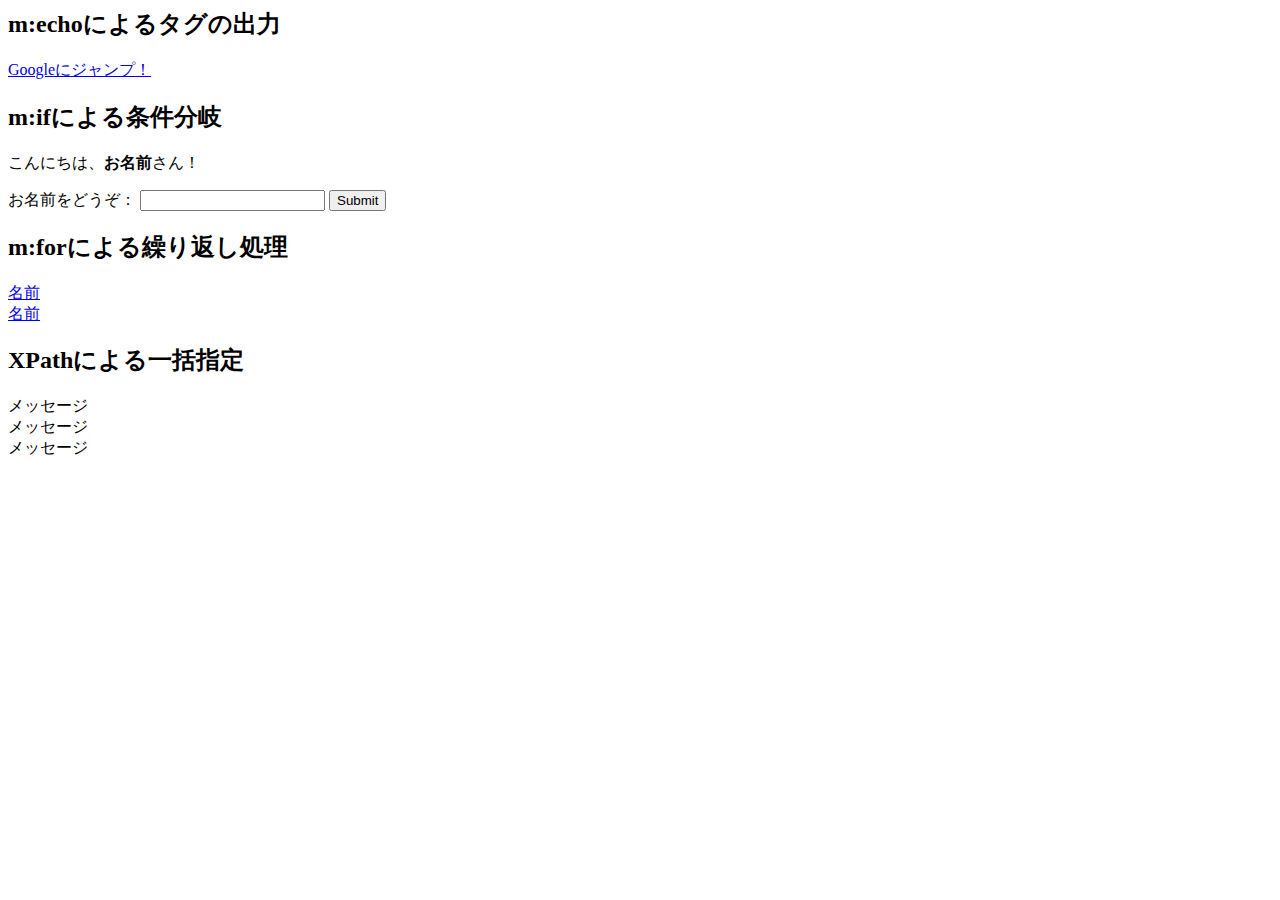
<file: Seasar2FrameworkInfo/samples/Seasar2ThoroughIntroduction_s2all/mayaa-example/src/main/webapp/WEB-INF/view/basic/index.html>
<html>
<head>
<meta http-equiv="Content-Type" content="text/html; charset=UTF-8" />
<title>基本処理</title>
</head>
<body id="content">

<h2>m:echoによるタグの出力</h2>
<p>
  <a id="link" href="#">Googleにジャンプ！</a>
</p>

<h2>m:ifによる条件分岐</h2>
<p>
<span id="test">
  こんにちは、<strong id="name">お名前</strong>さん！
</span>
</p>

<form>
  お名前をどうぞ：
  <input type="text">
  <input type="submit">
</form>


<h2>m:forによる繰り返し処理</h2>
<p>
<span id="userList">
  <a id="mail" href="mailto:example@example.com"><span id="userName">名前</span></a><br>
  <span id="dummy"><a href="mailto:example@example.com">名前</a><br></span>
</span>
</p>

<h2>XPathによる一括指定</h2>
<p>
<span class="hello">メッセージ</span><br>
<span class="hello">メッセージ</span><br>
<span class="hello">メッセージ</span><br>
</p>

</body>
</html>
</file>
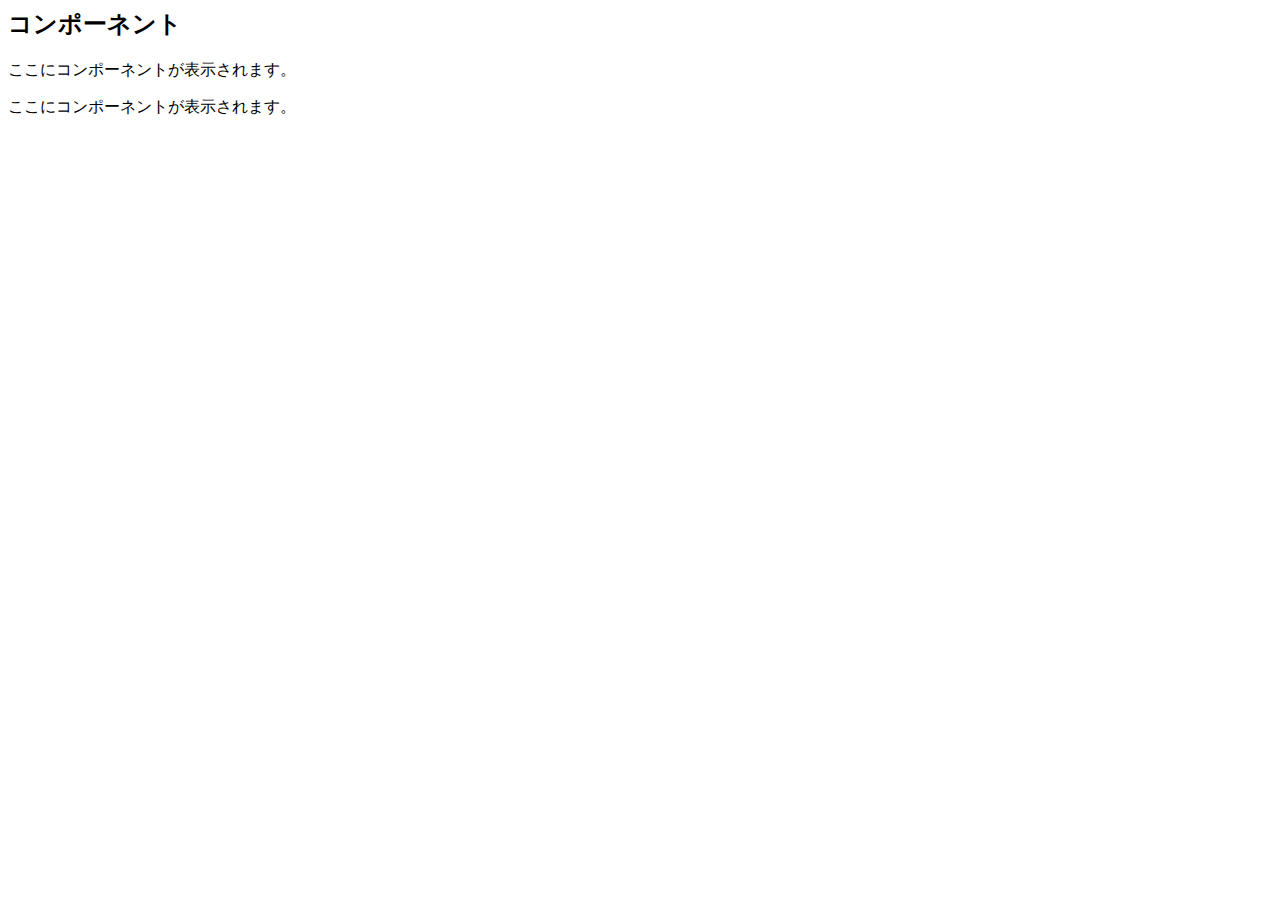
<file: Seasar2FrameworkInfo/samples/Seasar2ThoroughIntroduction_s2all/mayaa-example/src/main/webapp/WEB-INF/view/component/index.html>
<html>
<head>
<meta http-equiv="Content-Type" content="text/html; charset=UTF-8" />
<title>コンポーネント</title>
</head>
<body id="content">
<h2>コンポーネント</h2>
<p>
  <div id="component1">ここにコンポーネントが表示されます。</div>
</p>
<p>
  <div id="component2">ここにコンポーネントが表示されます。</div>
</p>

</body>
</html>
</file>
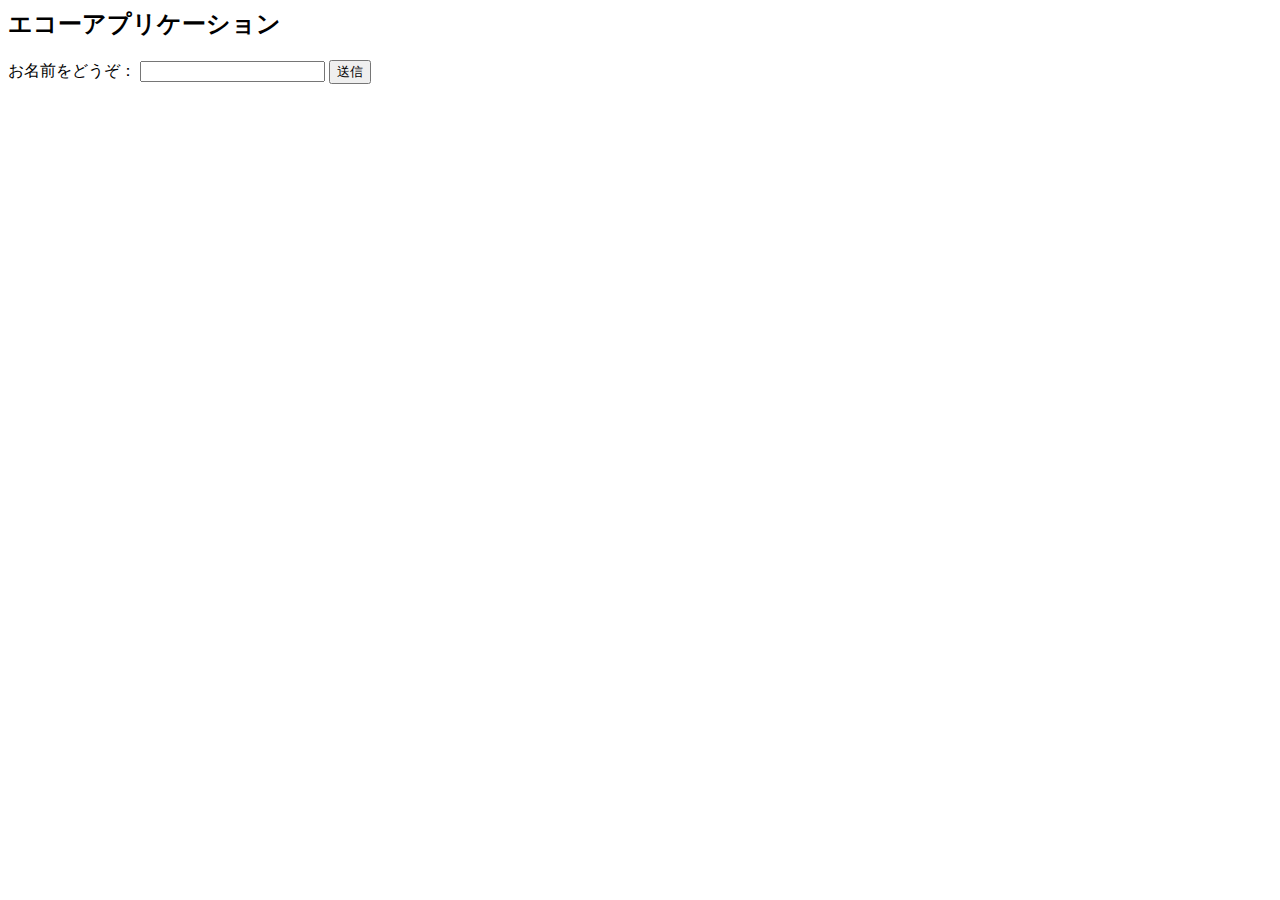
<file: Seasar2FrameworkInfo/samples/Seasar2ThoroughIntroduction_s2all/mayaa-example/src/main/webapp/WEB-INF/view/echo/index.html>
<html>
<head>
<meta http-equiv="Content-Type" content="text/html; charset=UTF-8" />
<title>エコーアプリケーション</title>
</head>
<body id="content">
<h2>エコーアプリケーション</h2>

<div class="content">
  <div id="error" />
  <form id="form">
    お名前をどうぞ：
    <input id="name" type="text" name="name" />
    <input id="submit" type="submit" value="送信"/>
  </form>
</div>

</body>
</html>
</file>
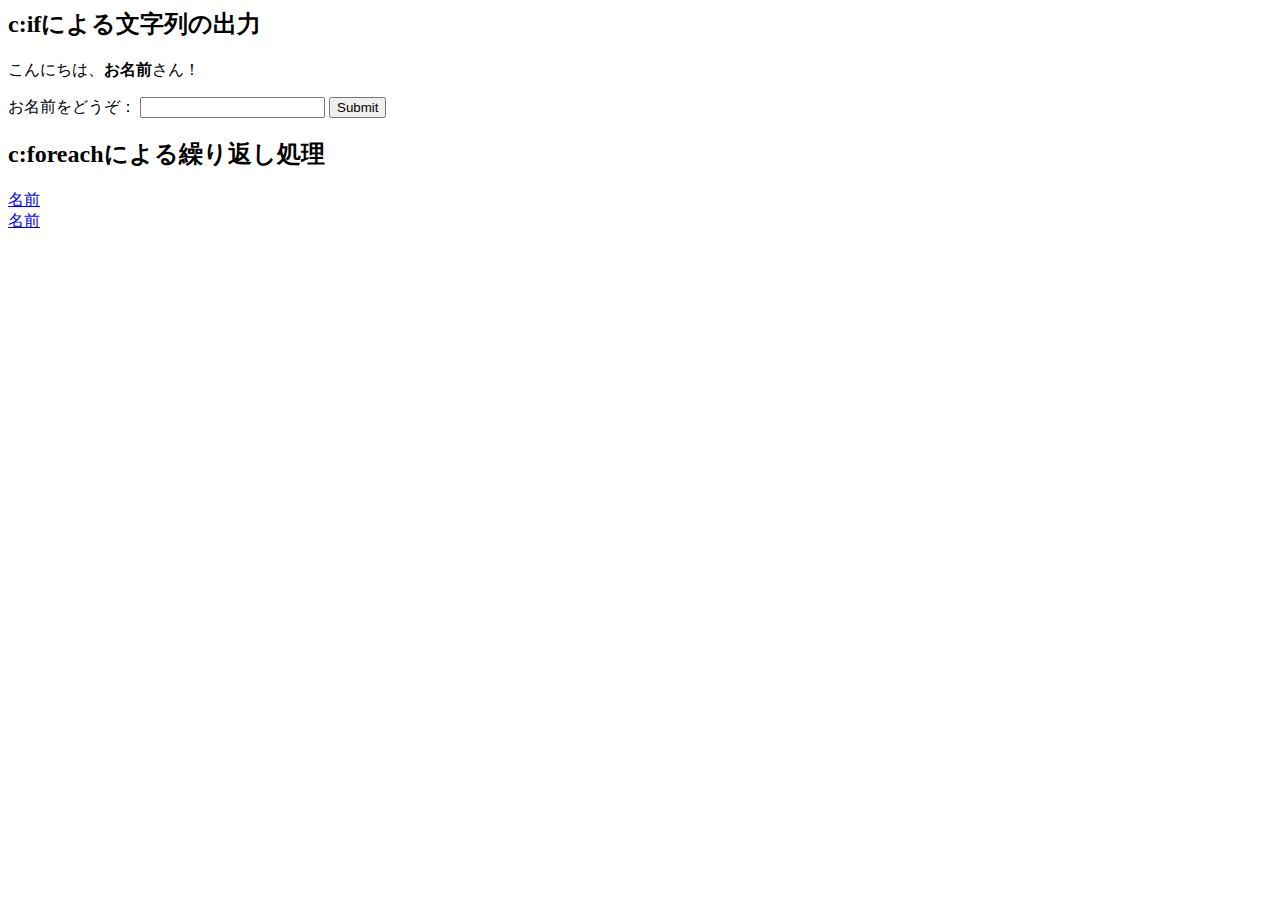
<file: Seasar2FrameworkInfo/samples/Seasar2ThoroughIntroduction_s2all/mayaa-example/src/main/webapp/WEB-INF/view/jstl/index.html>
<html>
<head>
<meta http-equiv="Content-Type" content="text/html; charset=UTF-8" />
<title>JSTL</title>
</head>
<body id="content">
<h2>c:ifによる文字列の出力</h2>
<p>
<span id="test">
  こんにちは、<strong id="name">お名前</strong>さん！
</span>
</p>

<form>
  お名前をどうぞ：
  <input type="text">
  <input type="submit">
</form>


<h2>c:foreachによる繰り返し処理</h2>
<p>
<span id="userList">
  <a href="mailto:example@example.com">名前</a><br>
  <a href="mailto:example@example.com">名前</a><br>
</span>
</p>

</body>
</html>
</file>
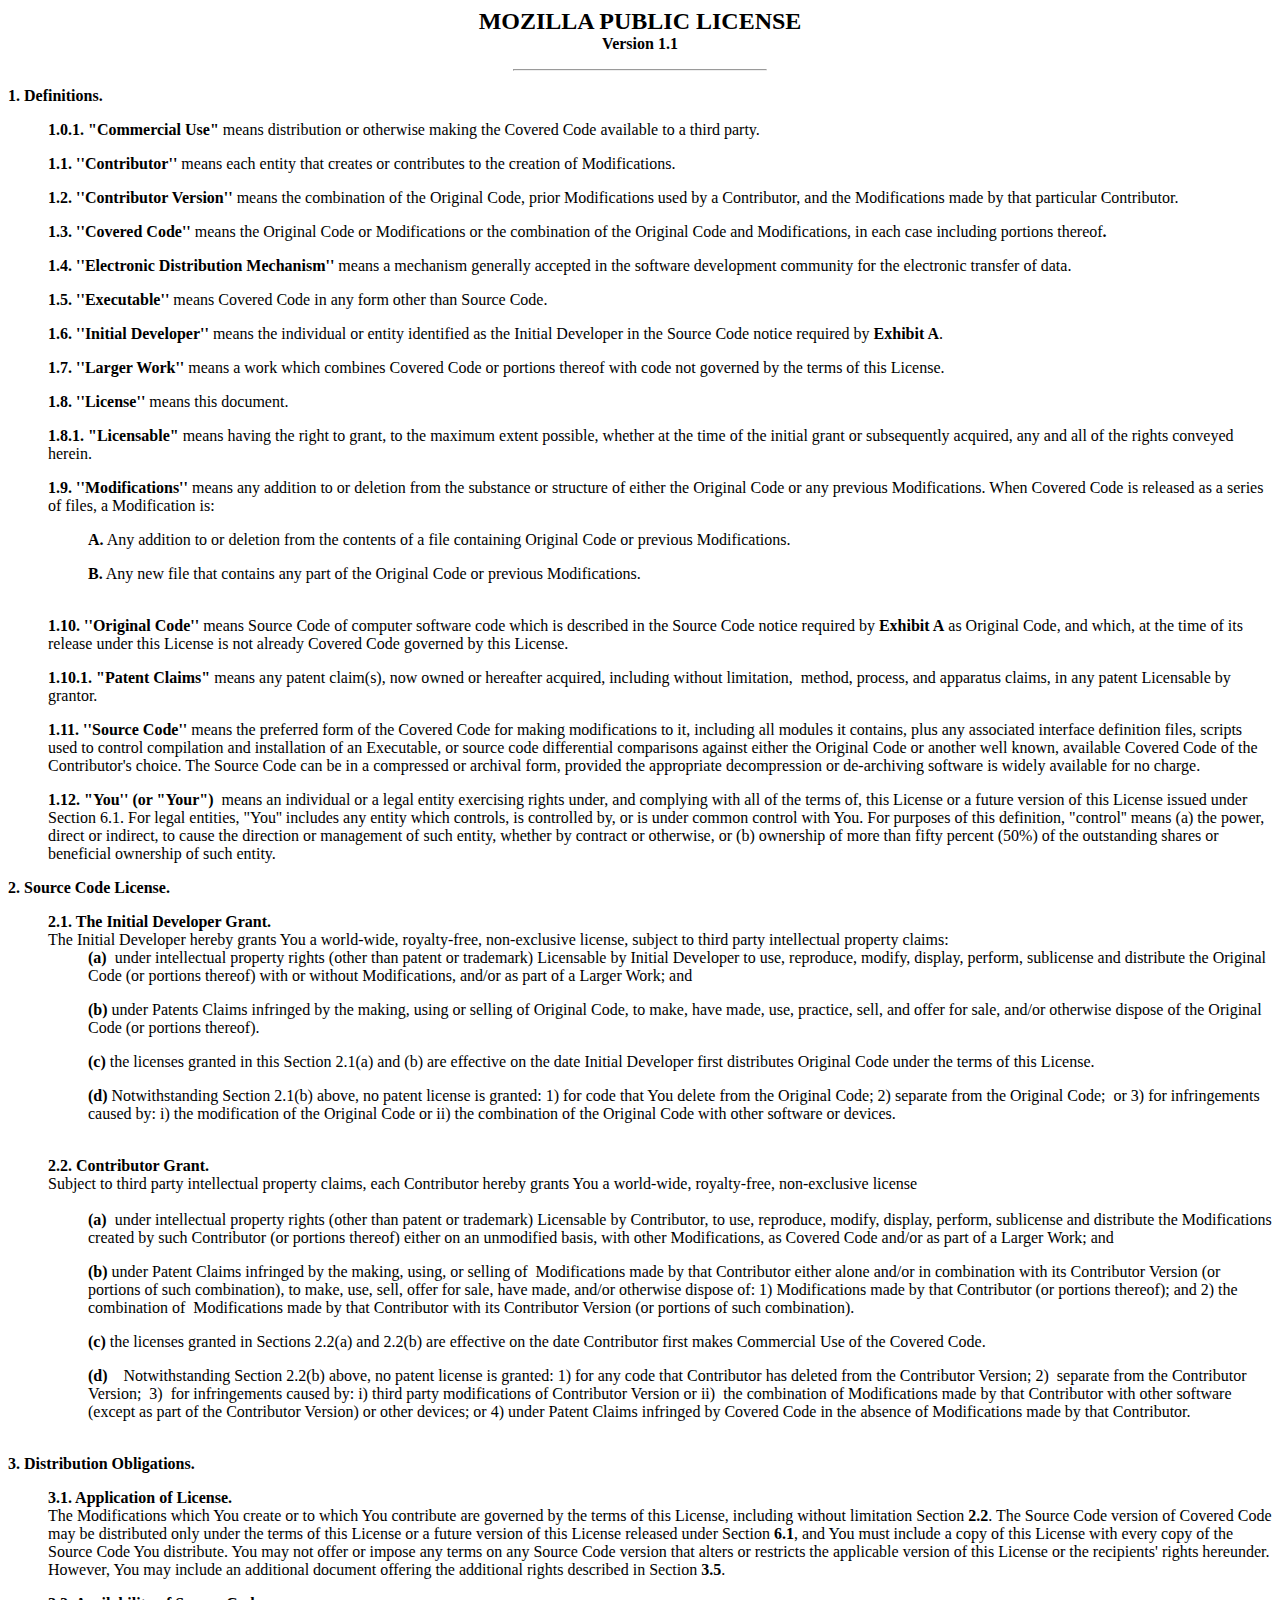
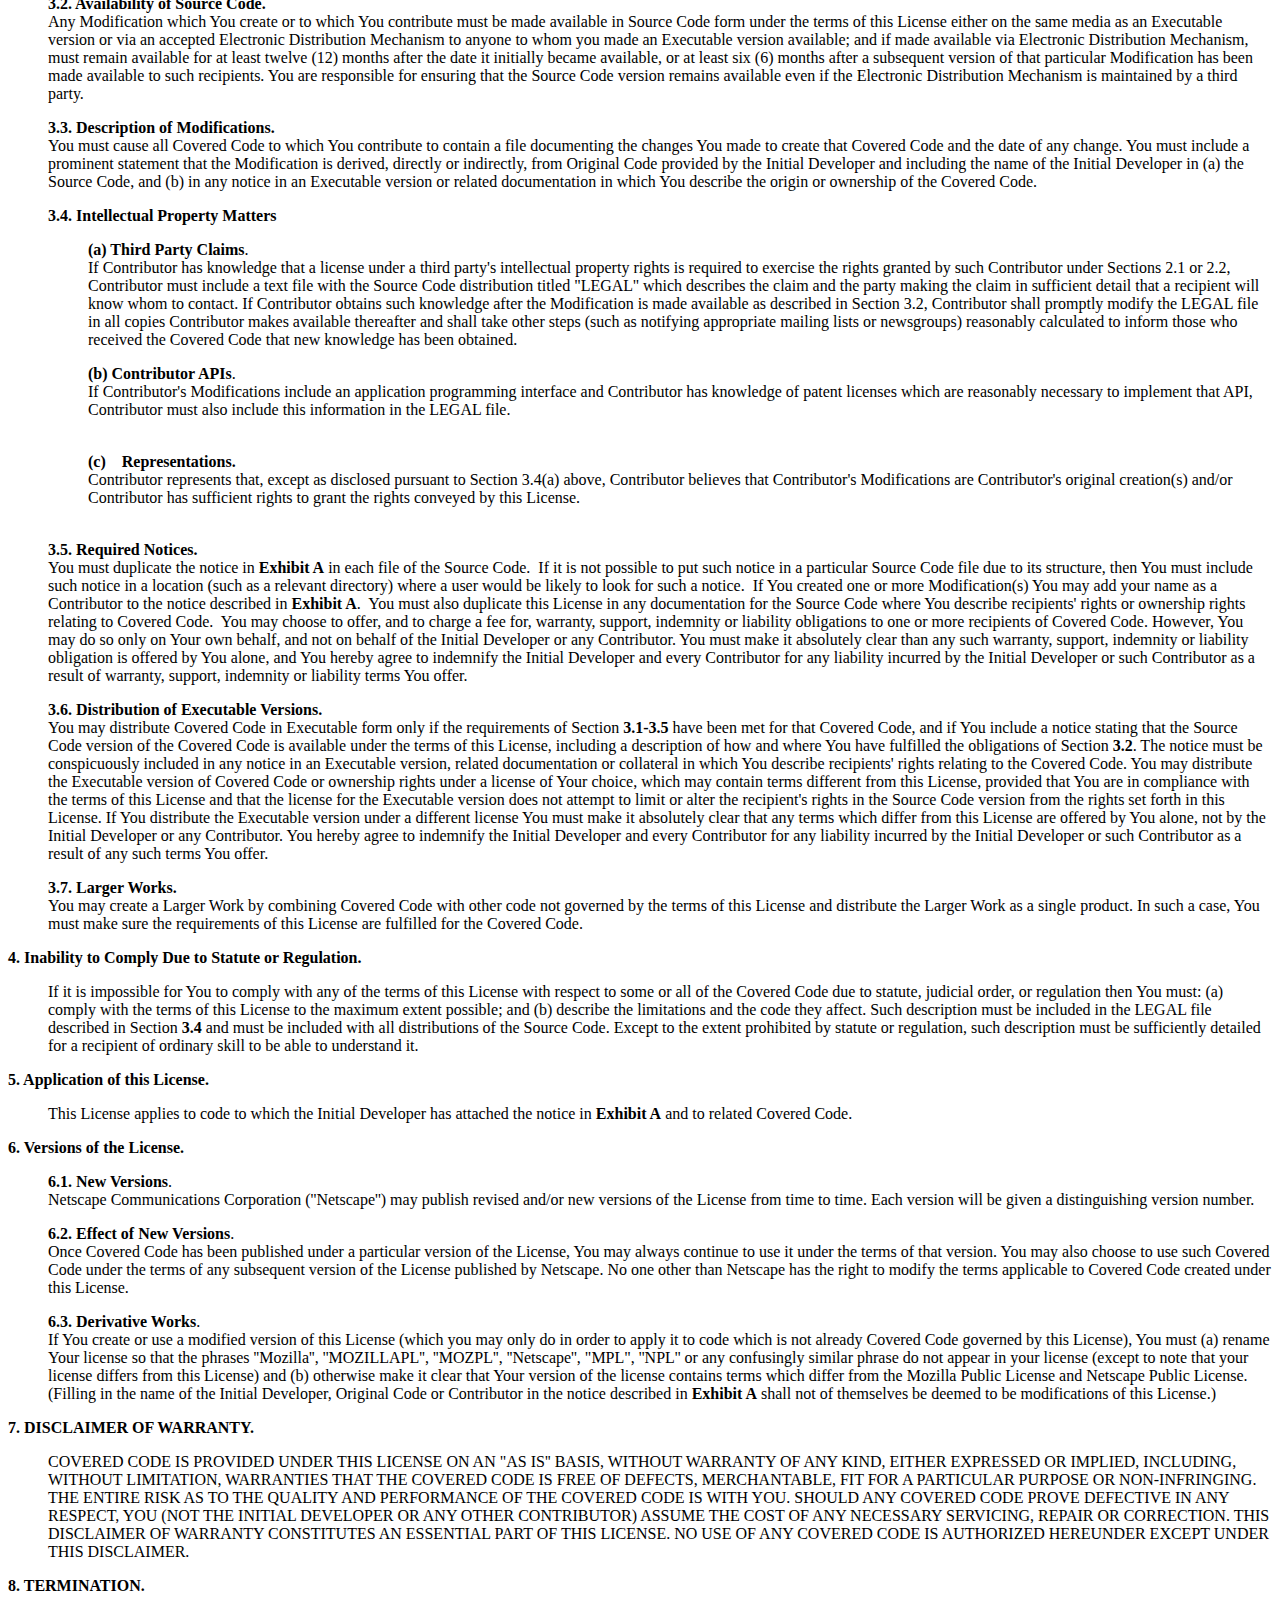
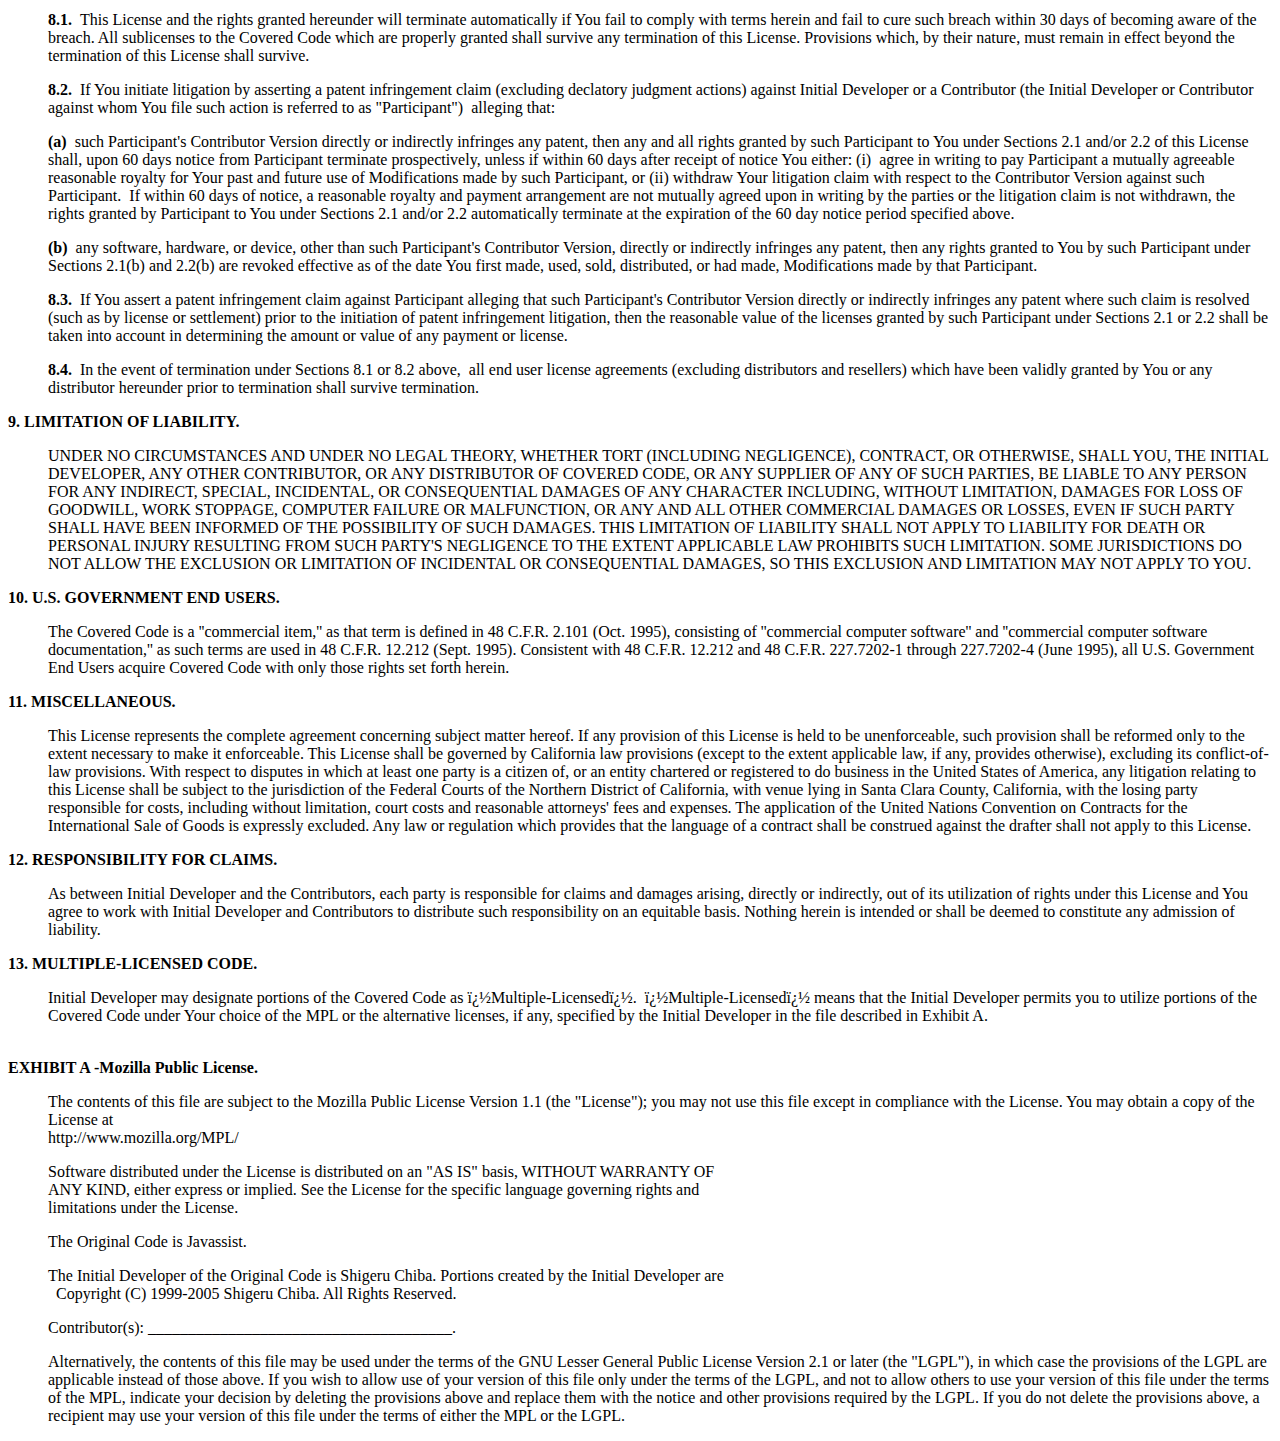
<file: plac_Seasar2ThoroughIntroduction/02_S2Container/s2sample/licenses/LICENSE.javassist.html>
<HTML>
<HEAD>
<TITLE>Javassist License</TITLE>
<META http-equiv=Content-Type content="text/html; charset=iso-8859-1">
<META content="MSHTML 5.50.4916.2300" name=GENERATOR></HEAD>

<BODY text=#000000 vLink=#551a8b aLink=#ff0000 link=#0000ee bgColor=#ffffff>
<CENTER><B><FONT size=+2>MOZILLA PUBLIC LICENSE</FONT></B> <BR><B>Version 
1.1</B> 
<P>
<HR width="20%">
</CENTER>
<P><B>1. Definitions.</B> 
<UL><B>1.0.1. "Commercial Use" </B>means distribution or otherwise making the 
  Covered Code available to a third party. 
  <P><B>1.1. ''Contributor''</B> means each entity that creates or contributes 
  to the creation of Modifications. 
  <P><B>1.2. ''Contributor Version''</B> means the combination of the Original 
  Code, prior Modifications used by a Contributor, and the Modifications made by 
  that particular Contributor. 
  <P><B>1.3. ''Covered Code''</B> means the Original Code or Modifications or 
  the combination of the Original Code and Modifications, in each case including 
  portions thereof<B>.</B> 
  <P><B>1.4. ''Electronic Distribution Mechanism''</B> means a mechanism 
  generally accepted in the software development community for the electronic 
  transfer of data. 
  <P><B>1.5. ''Executable''</B> means Covered Code in any form other than Source 
  Code. 
  <P><B>1.6. ''Initial Developer''</B> means the individual or entity identified 
  as the Initial Developer in the Source Code notice required by <B>Exhibit 
  A</B>. 
  <P><B>1.7. ''Larger Work''</B> means a work which combines Covered Code or 
  portions thereof with code not governed by the terms of this License. 
  <P><B>1.8. ''License''</B> means this document. 
  <P><B>1.8.1. "Licensable"</B> means having the right to grant, to the maximum 
  extent possible, whether at the time of the initial grant or subsequently 
  acquired, any and all of the rights conveyed herein. 
  <P><B>1.9. ''Modifications''</B> means any addition to or deletion from the 
  substance or structure of either the Original Code or any previous 
  Modifications. When Covered Code is released as a series of files, a 
  Modification is: 
  <UL><B>A.</B> Any addition to or deletion from the contents of a file 
    containing Original Code or previous Modifications. 
    <P><B>B.</B> Any new file that contains any part of the Original Code or 
    previous Modifications. <BR>&nbsp;</P></UL><B>1.10. ''Original Code''</B> 
  means Source Code of computer software code which is described in the Source 
  Code notice required by <B>Exhibit A</B> as Original Code, and which, at the 
  time of its release under this License is not already Covered Code governed by 
  this License. 
  <P><B>1.10.1. "Patent Claims"</B> means any patent claim(s), now owned or 
  hereafter acquired, including without limitation,&nbsp; method, process, and 
  apparatus claims, in any patent Licensable by grantor. 
  <P><B>1.11. ''Source Code''</B> means the preferred form of the Covered Code 
  for making modifications to it, including all modules it contains, plus any 
  associated interface definition files, scripts used to control compilation and 
  installation of an Executable, or source code differential comparisons against 
  either the Original Code or another well known, available Covered Code of the 
  Contributor's choice. The Source Code can be in a compressed or archival form, 
  provided the appropriate decompression or de-archiving software is widely 
  available for no charge. 
  <P><B>1.12. "You'' (or "Your")&nbsp;</B> means an individual or a legal entity 
  exercising rights under, and complying with all of the terms of, this License 
  or a future version of this License issued under Section 6.1. For legal 
  entities, "You'' includes any entity which controls, is controlled by, or is 
  under common control with You. For purposes of this definition, "control'' 
  means (a) the power, direct or indirect, to cause the direction or management 
  of such entity, whether by contract or otherwise, or (b) ownership of more 
  than fifty percent (50%) of the outstanding shares or beneficial ownership of 
  such entity.</P></UL><B>2. Source Code License.</B> 
<UL><B>2.1. The Initial Developer Grant.</B> <BR>The Initial Developer hereby 
  grants You a world-wide, royalty-free, non-exclusive license, subject to third 
  party intellectual property claims: 
  <UL><B>(a)</B>&nbsp;<B> </B>under intellectual property rights (other than 
    patent or trademark) Licensable by Initial Developer to use, reproduce, 
    modify, display, perform, sublicense and distribute the Original Code (or 
    portions thereof) with or without Modifications, and/or as part of a Larger 
    Work; and 
    <P><B>(b)</B> under Patents Claims infringed by the making, using or selling 
    of Original Code, to make, have made, use, practice, sell, and offer for 
    sale, and/or otherwise dispose of the Original Code (or portions thereof). 
    <UL>
      <UL></UL></UL><B>(c) </B>the licenses granted in this Section 2.1(a) and (b) 
    are effective on the date Initial Developer first distributes Original Code 
    under the terms of this License. 
    <P><B>(d) </B>Notwithstanding Section 2.1(b) above, no patent license is 
    granted: 1) for code that You delete from the Original Code; 2) separate 
    from the Original Code;&nbsp; or 3) for infringements caused by: i) the 
    modification of the Original Code or ii) the combination of the Original 
    Code with other software or devices. <BR>&nbsp;</P></UL><B>2.2. Contributor 
  Grant.</B> <BR>Subject to third party intellectual property claims, each 
  Contributor hereby grants You a world-wide, royalty-free, non-exclusive 
  license 
  <UL> <BR><B>(a)</B>&nbsp;<B> </B>under intellectual property rights (other 
    than patent or trademark) Licensable by Contributor, to use, reproduce, 
    modify, display, perform, sublicense and distribute the Modifications 
    created by such Contributor (or portions thereof) either on an unmodified 
    basis, with other Modifications, as Covered Code and/or as part of a Larger 
    Work; and 
    <P><B>(b)</B> under Patent Claims infringed by the making, using, or selling 
    of&nbsp; Modifications made by that Contributor either alone and/or in<FONT 
    color=#000000> combination with its Contributor Version (or portions of such 
    combination), to make, use, sell, offer for sale, have made, and/or 
    otherwise dispose of: 1) Modifications made by that Contributor (or portions 
    thereof); and 2) the combination of&nbsp; Modifications made by that 
    Contributor with its Contributor Version (or portions of such 
    combination).</FONT> 
    <P><B>(c) </B>the licenses granted in Sections 2.2(a) and 2.2(b) are 
    effective on the date Contributor first makes Commercial Use of the Covered 
    Code. 
    <P><B>(d)&nbsp;</B>&nbsp;&nbsp; Notwithstanding Section 2.2(b) above, no 
    patent license is granted: 1) for any code that Contributor has deleted from 
    the Contributor Version; 2)&nbsp; separate from the Contributor 
    Version;&nbsp; 3)&nbsp; for infringements caused by: i) third party 
    modifications of Contributor Version or ii)&nbsp; the combination of 
    Modifications made by that Contributor with other software&nbsp; (except as 
    part of the Contributor Version) or other devices; or 4) under Patent Claims 
    infringed by Covered Code in the absence of Modifications made by that 
    Contributor.</P></UL></UL>
<P><BR><B>3. Distribution Obligations.</B> 
<UL><B>3.1. Application of License.</B> <BR>The Modifications which You create 
  or to which You contribute are governed by the terms of this License, 
  including without limitation Section <B>2.2</B>. The Source Code version of 
  Covered Code may be distributed only under the terms of this License or a 
  future version of this License released under Section <B>6.1</B>, and You must 
  include a copy of this License with every copy of the Source Code You 
  distribute. You may not offer or impose any terms on any Source Code version 
  that alters or restricts the applicable version of this License or the 
  recipients' rights hereunder. However, You may include an additional document 
  offering the additional rights described in Section <B>3.5</B>. 
  <P><B>3.2. Availability of Source Code.</B> <BR>Any Modification which You 
  create or to which You contribute must be made available in Source Code form 
  under the terms of this License either on the same media as an Executable 
  version or via an accepted Electronic Distribution Mechanism to anyone to whom 
  you made an Executable version available; and if made available via Electronic 
  Distribution Mechanism, must remain available for at least twelve (12) months 
  after the date it initially became available, or at least six (6) months after 
  a subsequent version of that particular Modification has been made available 
  to such recipients. You are responsible for ensuring that the Source Code 
  version remains available even if the Electronic Distribution Mechanism is 
  maintained by a third party. 
  <P><B>3.3. Description of Modifications.</B> <BR>You must cause all Covered 
  Code to which You contribute to contain a file documenting the changes You 
  made to create that Covered Code and the date of any change. You must include 
  a prominent statement that the Modification is derived, directly or 
  indirectly, from Original Code provided by the Initial Developer and including 
  the name of the Initial Developer in (a) the Source Code, and (b) in any 
  notice in an Executable version or related documentation in which You describe 
  the origin or ownership of the Covered Code. 
  <P><B>3.4. Intellectual Property Matters</B> 
  <UL><B>(a) Third Party Claims</B>. <BR>If Contributor has knowledge that a 
    license under a third party's intellectual property rights is required to 
    exercise the rights granted by such Contributor under Sections 2.1 or 2.2, 
    Contributor must include a text file with the Source Code distribution 
    titled "LEGAL'' which describes the claim and the party making the claim in 
    sufficient detail that a recipient will know whom to contact. If Contributor 
    obtains such knowledge after the Modification is made available as described 
    in Section 3.2, Contributor shall promptly modify the LEGAL file in all 
    copies Contributor makes available thereafter and shall take other steps 
    (such as notifying appropriate mailing lists or newsgroups) reasonably 
    calculated to inform those who received the Covered Code that new knowledge 
    has been obtained. 
    <P><B>(b) Contributor APIs</B>. <BR>If Contributor's Modifications include 
    an application programming interface and Contributor has knowledge of patent 
    licenses which are reasonably necessary to implement that API, Contributor 
    must also include this information in the LEGAL file. 
  <BR>&nbsp;</P></UL>&nbsp;&nbsp;&nbsp;&nbsp;&nbsp;&nbsp;&nbsp;&nbsp;&nbsp; 
  <B>(c)&nbsp;&nbsp;&nbsp; Representations.</B> 
  <UL>Contributor represents that, except as disclosed pursuant to Section 
    3.4(a) above, Contributor believes that Contributor's Modifications are 
    Contributor's original creation(s) and/or Contributor has sufficient rights 
    to grant the rights conveyed by this License.</UL>
  <P><BR><B>3.5. Required Notices.</B> <BR>You must duplicate the notice in 
  <B>Exhibit A</B> in each file of the Source Code.&nbsp; If it is not possible 
  to put such notice in a particular Source Code file due to its structure, then 
  You must include such notice in a location (such as a relevant directory) 
  where a user would be likely to look for such a notice.&nbsp; If You created 
  one or more Modification(s) You may add your name as a Contributor to the 
  notice described in <B>Exhibit A</B>.&nbsp; You must also duplicate this 
  License in any documentation for the Source Code where You describe 
  recipients' rights or ownership rights relating to Covered Code.&nbsp; You may 
  choose to offer, and to charge a fee for, warranty, support, indemnity or 
  liability obligations to one or more recipients of Covered Code. However, You 
  may do so only on Your own behalf, and not on behalf of the Initial Developer 
  or any Contributor. You must make it absolutely clear than any such warranty, 
  support, indemnity or liability obligation is offered by You alone, and You 
  hereby agree to indemnify the Initial Developer and every Contributor for any 
  liability incurred by the Initial Developer or such Contributor as a result of 
  warranty, support, indemnity or liability terms You offer. 
  <P><B>3.6. Distribution of Executable Versions.</B> <BR>You may distribute 
  Covered Code in Executable form only if the requirements of Section 
  <B>3.1-3.5</B> have been met for that Covered Code, and if You include a 
  notice stating that the Source Code version of the Covered Code is available 
  under the terms of this License, including a description of how and where You 
  have fulfilled the obligations of Section <B>3.2</B>. The notice must be 
  conspicuously included in any notice in an Executable version, related 
  documentation or collateral in which You describe recipients' rights relating 
  to the Covered Code. You may distribute the Executable version of Covered Code 
  or ownership rights under a license of Your choice, which may contain terms 
  different from this License, provided that You are in compliance with the 
  terms of this License and that the license for the Executable version does not 
  attempt to limit or alter the recipient's rights in the Source Code version 
  from the rights set forth in this License. If You distribute the Executable 
  version under a different license You must make it absolutely clear that any 
  terms which differ from this License are offered by You alone, not by the 
  Initial Developer or any Contributor. You hereby agree to indemnify the 
  Initial Developer and every Contributor for any liability incurred by the 
  Initial Developer or such Contributor as a result of any such terms You offer. 

  <P><B>3.7. Larger Works.</B> <BR>You may create a Larger Work by combining 
  Covered Code with other code not governed by the terms of this License and 
  distribute the Larger Work as a single product. In such a case, You must make 
  sure the requirements of this License are fulfilled for the Covered 
Code.</P></UL><B>4. Inability to Comply Due to Statute or Regulation.</B> 
<UL>If it is impossible for You to comply with any of the terms of this 
  License with respect to some or all of the Covered Code due to statute, 
  judicial order, or regulation then You must: (a) comply with the terms of this 
  License to the maximum extent possible; and (b) describe the limitations and 
  the code they affect. Such description must be included in the LEGAL file 
  described in Section <B>3.4</B> and must be included with all distributions of 
  the Source Code. Except to the extent prohibited by statute or regulation, 
  such description must be sufficiently detailed for a recipient of ordinary 
  skill to be able to understand it.</UL><B>5. Application of this License.</B> 
<UL>This License applies to code to which the Initial Developer has attached 
  the notice in <B>Exhibit A</B> and to related Covered Code.</UL><B>6. Versions 
of the License.</B> 
<UL><B>6.1. New Versions</B>. <BR>Netscape Communications Corporation 
  (''Netscape'') may publish revised and/or new versions of the License from 
  time to time. Each version will be given a distinguishing version number. 
  <P><B>6.2. Effect of New Versions</B>. <BR>Once Covered Code has been 
  published under a particular version of the License, You may always continue 
  to use it under the terms of that version. You may also choose to use such 
  Covered Code under the terms of any subsequent version of the License 
  published by Netscape. No one other than Netscape has the right to modify the 
  terms applicable to Covered Code created under this License. 
  <P><B>6.3. Derivative Works</B>. <BR>If You create or use a modified version 
  of this License (which you may only do in order to apply it to code which is 
  not already Covered Code governed by this License), You must (a) rename Your 
  license so that the phrases ''Mozilla'', ''MOZILLAPL'', ''MOZPL'', 
  ''Netscape'', "MPL", ''NPL'' or any confusingly similar phrase do not appear 
  in your license (except to note that your license differs from this License) 
  and (b) otherwise make it clear that Your version of the license contains 
  terms which differ from the Mozilla Public License and Netscape Public 
  License. (Filling in the name of the Initial Developer, Original Code or 
  Contributor in the notice described in <B>Exhibit A</B> shall not of 
  themselves be deemed to be modifications of this License.)</P></UL><B>7. 
DISCLAIMER OF WARRANTY.</B> 
<UL>COVERED CODE IS PROVIDED UNDER THIS LICENSE ON AN "AS IS'' BASIS, WITHOUT 
  WARRANTY OF ANY KIND, EITHER EXPRESSED OR IMPLIED, INCLUDING, WITHOUT 
  LIMITATION, WARRANTIES THAT THE COVERED CODE IS FREE OF DEFECTS, MERCHANTABLE, 
  FIT FOR A PARTICULAR PURPOSE OR NON-INFRINGING. THE ENTIRE RISK AS TO THE 
  QUALITY AND PERFORMANCE OF THE COVERED CODE IS WITH YOU. SHOULD ANY COVERED 
  CODE PROVE DEFECTIVE IN ANY RESPECT, YOU (NOT THE INITIAL DEVELOPER OR ANY 
  OTHER CONTRIBUTOR) ASSUME THE COST OF ANY NECESSARY SERVICING, REPAIR OR 
  CORRECTION. THIS DISCLAIMER OF WARRANTY CONSTITUTES AN ESSENTIAL PART OF THIS 
  LICENSE. NO USE OF ANY COVERED CODE IS AUTHORIZED HEREUNDER EXCEPT UNDER THIS 
  DISCLAIMER.</UL><B>8. TERMINATION.</B> 
<UL><B>8.1.&nbsp; </B>This License and the rights granted hereunder will 
  terminate automatically if You fail to comply with terms herein and fail to 
  cure such breach within 30 days of becoming aware of the breach. All 
  sublicenses to the Covered Code which are properly granted shall survive any 
  termination of this License. Provisions which, by their nature, must remain in 
  effect beyond the termination of this License shall survive. 
  <P><B>8.2.&nbsp; </B>If You initiate litigation by asserting a patent 
  infringement claim (excluding declatory judgment actions) against Initial 
  Developer or a Contributor (the Initial Developer or Contributor against whom 
  You file such action is referred to as "Participant")&nbsp; alleging that: 
  <P><B>(a)&nbsp; </B>such Participant's Contributor Version directly or 
  indirectly infringes any patent, then any and all rights granted by such 
  Participant to You under Sections 2.1 and/or 2.2 of this License shall, upon 
  60 days notice from Participant terminate prospectively, unless if within 60 
  days after receipt of notice You either: (i)&nbsp; agree in writing to pay 
  Participant a mutually agreeable reasonable royalty for Your past and future 
  use of Modifications made by such Participant, or (ii) withdraw Your 
  litigation claim with respect to the Contributor Version against such 
  Participant.&nbsp; If within 60 days of notice, a reasonable royalty and 
  payment arrangement are not mutually agreed upon in writing by the parties or 
  the litigation claim is not withdrawn, the rights granted by Participant to 
  You under Sections 2.1 and/or 2.2 automatically terminate at the expiration of 
  the 60 day notice period specified above. 
  <P><B>(b)</B>&nbsp; any software, hardware, or device, other than such 
  Participant's Contributor Version, directly or indirectly infringes any 
  patent, then any rights granted to You by such Participant under Sections 
  2.1(b) and 2.2(b) are revoked effective as of the date You first made, used, 
  sold, distributed, or had made, Modifications made by that Participant. 
  <P><B>8.3.&nbsp; </B>If You assert a patent infringement claim against 
  Participant alleging that such Participant's Contributor Version directly or 
  indirectly infringes any patent where such claim is resolved (such as by 
  license or settlement) prior to the initiation of patent infringement 
  litigation, then the reasonable value of the licenses granted by such 
  Participant under Sections 2.1 or 2.2 shall be taken into account in 
  determining the amount or value of any payment or license. 
  <P><B>8.4.</B>&nbsp; In the event of termination under Sections 8.1 or 8.2 
  above,&nbsp; all end user license agreements (excluding distributors and 
  resellers) which have been validly granted by You or any distributor hereunder 
  prior to termination shall survive termination.</P></UL><B>9. LIMITATION OF 
LIABILITY.</B> 
<UL>UNDER NO CIRCUMSTANCES AND UNDER NO LEGAL THEORY, WHETHER TORT (INCLUDING 
  NEGLIGENCE), CONTRACT, OR OTHERWISE, SHALL YOU, THE INITIAL DEVELOPER, ANY 
  OTHER CONTRIBUTOR, OR ANY DISTRIBUTOR OF COVERED CODE, OR ANY SUPPLIER OF ANY 
  OF SUCH PARTIES, BE LIABLE TO ANY PERSON FOR ANY INDIRECT, SPECIAL, 
  INCIDENTAL, OR CONSEQUENTIAL DAMAGES OF ANY CHARACTER INCLUDING, WITHOUT 
  LIMITATION, DAMAGES FOR LOSS OF GOODWILL, WORK STOPPAGE, COMPUTER FAILURE OR 
  MALFUNCTION, OR ANY AND ALL OTHER COMMERCIAL DAMAGES OR LOSSES, EVEN IF SUCH 
  PARTY SHALL HAVE BEEN INFORMED OF THE POSSIBILITY OF SUCH DAMAGES. THIS 
  LIMITATION OF LIABILITY SHALL NOT APPLY TO LIABILITY FOR DEATH OR PERSONAL 
  INJURY RESULTING FROM SUCH PARTY'S NEGLIGENCE TO THE EXTENT APPLICABLE LAW 
  PROHIBITS SUCH LIMITATION. SOME JURISDICTIONS DO NOT ALLOW THE EXCLUSION OR 
  LIMITATION OF INCIDENTAL OR CONSEQUENTIAL DAMAGES, SO THIS EXCLUSION AND 
  LIMITATION MAY NOT APPLY TO YOU.</UL><B>10. U.S. GOVERNMENT END USERS.</B> 
<UL>The Covered Code is a ''commercial item,'' as that term is defined in 48 
  C.F.R. 2.101 (Oct. 1995), consisting of ''commercial computer software'' and 
  ''commercial computer software documentation,'' as such terms are used in 48 
  C.F.R. 12.212 (Sept. 1995). Consistent with 48 C.F.R. 12.212 and 48 C.F.R. 
  227.7202-1 through 227.7202-4 (June 1995), all U.S. Government End Users 
  acquire Covered Code with only those rights set forth herein.</UL><B>11. 
MISCELLANEOUS.</B> 
<UL>This License represents the complete agreement concerning subject matter 
  hereof. If any provision of this License is held to be unenforceable, such 
  provision shall be reformed only to the extent necessary to make it 
  enforceable. This License shall be governed by California law provisions 
  (except to the extent applicable law, if any, provides otherwise), excluding 
  its conflict-of-law provisions. With respect to disputes in which at least one 
  party is a citizen of, or an entity chartered or registered to do business in 
  the United States of America, any litigation relating to this License shall be 
  subject to the jurisdiction of the Federal Courts of the Northern District of 
  California, with venue lying in Santa Clara County, California, with the 
  losing party responsible for costs, including without limitation, court costs 
  and reasonable attorneys' fees and expenses. The application of the United 
  Nations Convention on Contracts for the International Sale of Goods is 
  expressly excluded. Any law or regulation which provides that the language of 
  a contract shall be construed against the drafter shall not apply to this 
  License.</UL><B>12. RESPONSIBILITY FOR CLAIMS.</B> 
<UL>As between Initial Developer and the Contributors, each party is 
  responsible for claims and damages arising, directly or indirectly, out of its 
  utilization of rights under this License and You agree to work with Initial 
  Developer and Contributors to distribute such responsibility on an equitable 
  basis. Nothing herein is intended or shall be deemed to constitute any 
  admission of liability.</UL><B>13. MULTIPLE-LICENSED CODE.</B> 
<UL>Initial Developer may designate portions of the Covered Code as 
  �Multiple-Licensed�.&nbsp; �Multiple-Licensed� means that the Initial 
  Developer permits you to utilize portions of the Covered Code under Your 
  choice of the MPL or the alternative licenses, if any, specified by the 
  Initial Developer in the file described in Exhibit A.</UL>
<P><BR><B>EXHIBIT A -Mozilla Public License.</B> 
<UL>The contents of this file are subject to the Mozilla Public License 
  Version 1.1 (the "License"); you may not use this file except in compliance 
  with the License. You may obtain a copy of the License at 
  <BR>http://www.mozilla.org/MPL/ 
  <P>Software distributed under the License is distributed on an "AS IS" basis, 
  WITHOUT WARRANTY OF <BR>ANY KIND, either express or implied. See the License 
  for the specific language governing rights and <BR>limitations under the 
  License. 
  <P>The Original Code is Javassist. 
  <P>The Initial Developer of the Original Code is Shigeru Chiba. 
  Portions created by the Initial Developer are<BR>&nbsp;
  Copyright (C) 1999-2005 Shigeru Chiba. All Rights Reserved. 
  <P>Contributor(s): ______________________________________. 

  <P>Alternatively, the contents of this file may be used under the terms of
  the GNU Lesser General Public License Version 2.1 or later (the "LGPL"),
  in which case the provisions of the LGPL are applicable instead
  of those above. If you wish to allow use of your version of this file only
  under the terms of the LGPL, and not to allow others to
  use your version of this file under the terms of the MPL, indicate your
  decision by deleting the provisions above and replace them with the notice
  and other provisions required by the LGPL. If you do not delete
  the provisions above, a recipient may use your version of this file under
  the terms of either the MPL or the LGPL.

  <P></P></UL>
</BODY>
</HTML>
</file>
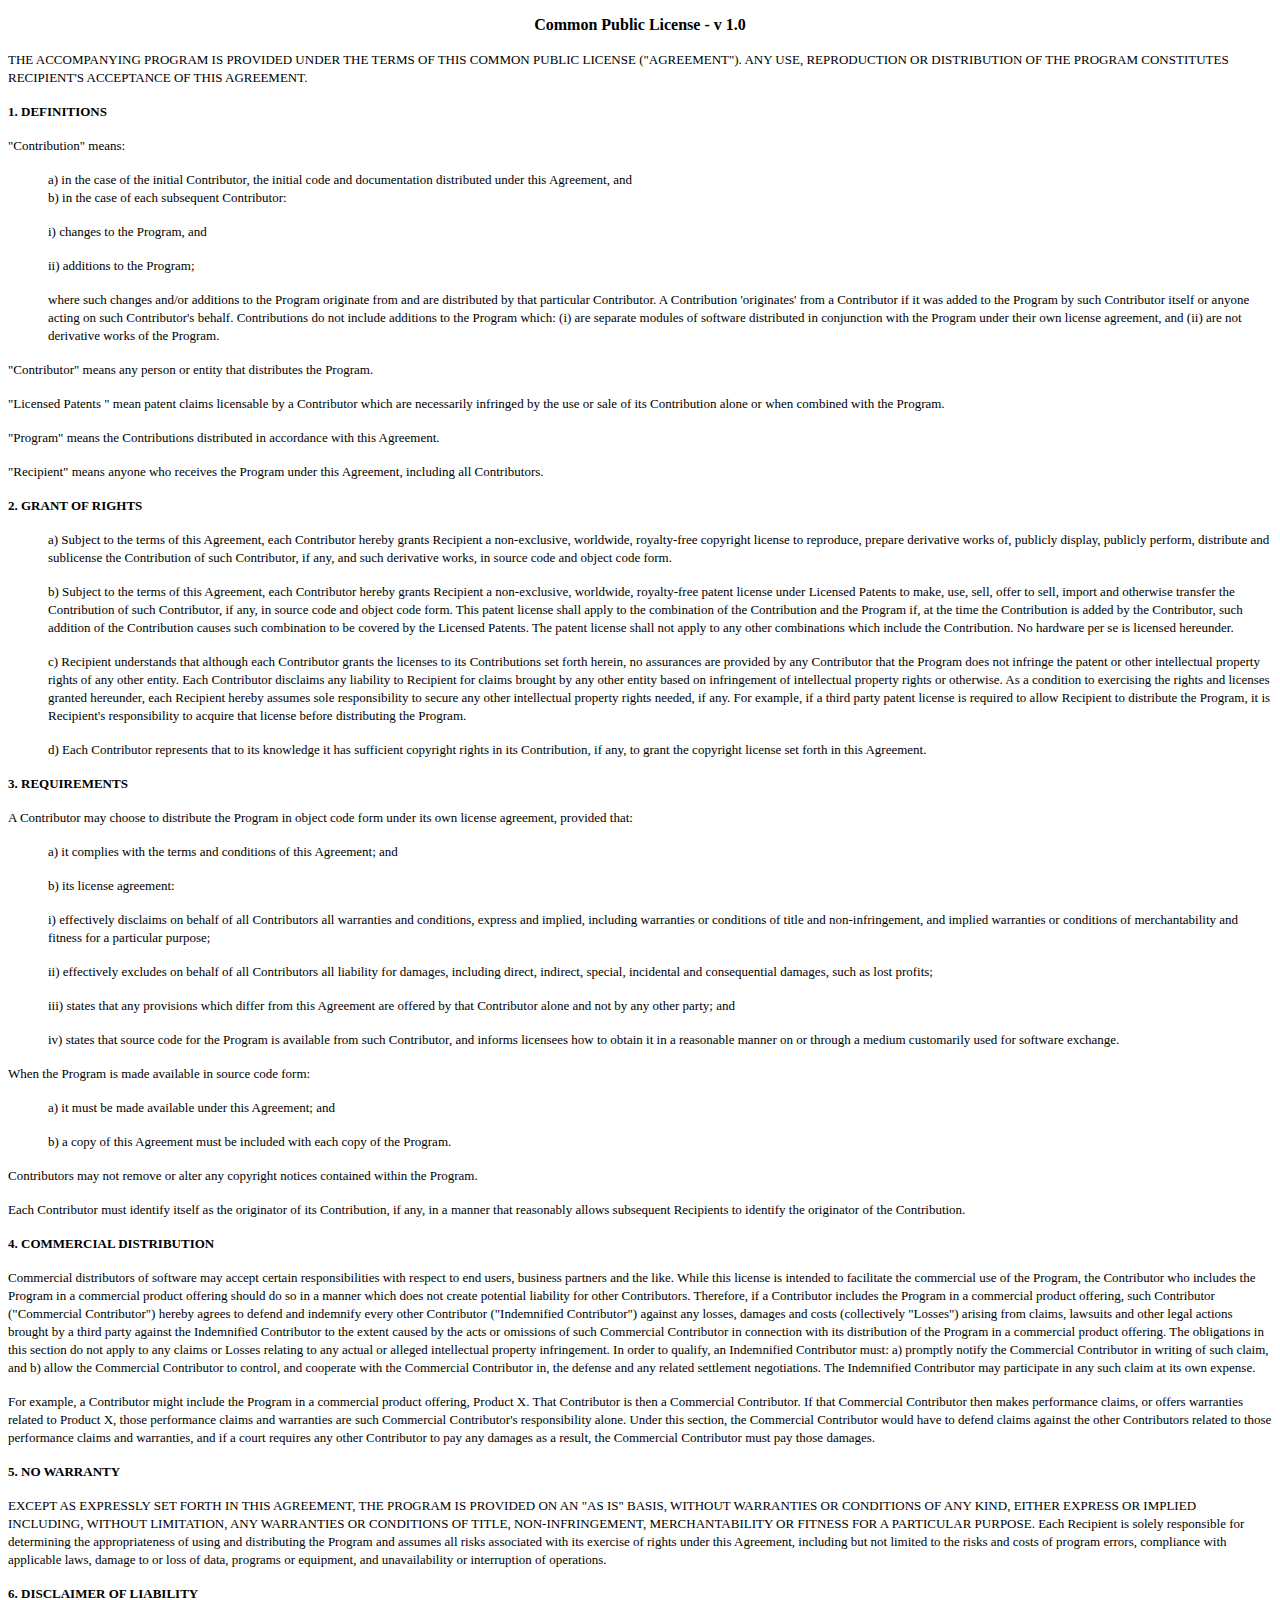
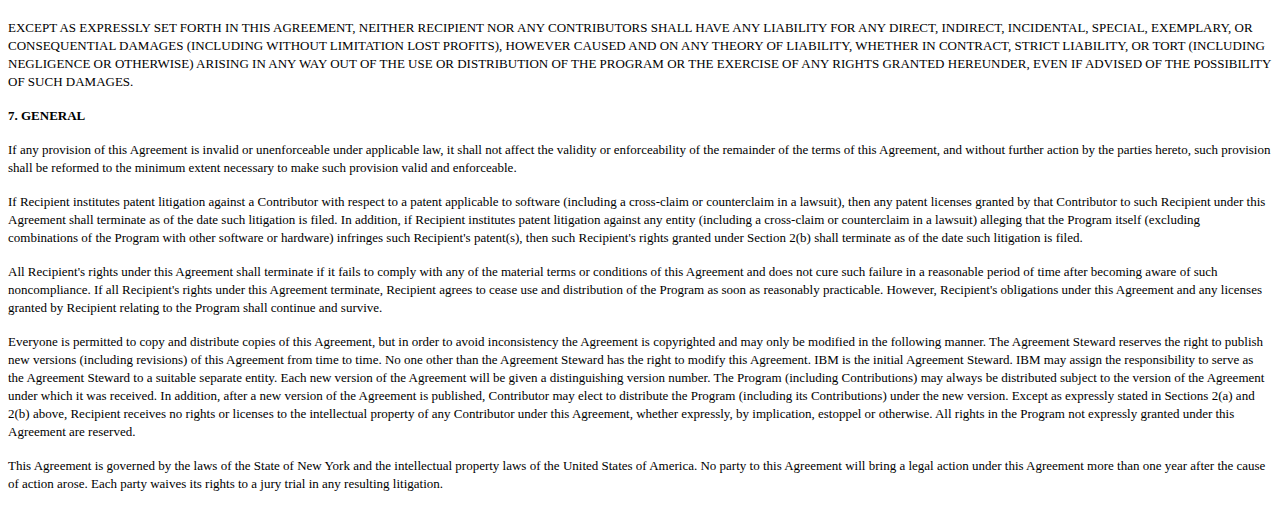
<file: plac_Seasar2ThoroughIntroduction/02_S2Container/s2sample/licenses/LICENSE.junit.html>
<!DOCTYPE HTML PUBLIC "-//W3C//DTD HTML 4.0//EN">
<HTML>
<HEAD>
<TITLE>Common Public License - v 1.0</TITLE>
<meta http-equiv="Content-Type" content="text/html; charset=iso-8859-1">
</HEAD>

<BODY BGCOLOR="#FFFFFF" VLINK="#800000">


<P ALIGN="CENTER"><B>Common Public License - v 1.0</B>
<P><B></B><FONT SIZE="3"></FONT>
<P><FONT SIZE="3"></FONT><FONT SIZE="2">THE ACCOMPANYING PROGRAM IS PROVIDED UNDER THE TERMS OF THIS COMMON PUBLIC LICENSE ("AGREEMENT").  ANY USE, REPRODUCTION OR DISTRIBUTION OF THE PROGRAM CONSTITUTES RECIPIENT'S ACCEPTANCE OF THIS AGREEMENT.</FONT>
<P><FONT SIZE="2"></FONT>
<P><FONT SIZE="2"><B>1.  DEFINITIONS</B></FONT>
<P><FONT SIZE="2">"Contribution" means:</FONT>

<UL><FONT SIZE="2">a) in the case of the initial Contributor, the initial code and documentation distributed under this Agreement, and<BR CLEAR="LEFT">
b) in the case of each subsequent Contributor:</FONT></UL>


<UL><FONT SIZE="2">i)	 	changes to the Program, and</FONT></UL>


<UL><FONT SIZE="2">ii)		additions to the Program;</FONT></UL>


<UL><FONT SIZE="2">where such changes and/or additions to the Program originate from and are distributed by that particular Contributor.  </FONT><FONT SIZE="2">A Contribution 'originates' from a Contributor if it was added to the Program by such Contributor itself or anyone acting on such Contributor's behalf.  </FONT><FONT SIZE="2">Contributions do not include additions to the Program which:  (i) are separate modules of software distributed in conjunction with the Program under their own license agreement, and (ii) are not derivative works of the Program.  </FONT></UL>

<P><FONT SIZE="2"></FONT>
<P><FONT SIZE="2">"Contributor" means any person or entity that distributes the Program.</FONT>
<P><FONT SIZE="2"></FONT><FONT SIZE="2"></FONT>
<P><FONT SIZE="2">"Licensed Patents " mean patent claims licensable by a Contributor which are necessarily infringed by the use or sale of its Contribution alone or when combined with the Program.  </FONT>
<P><FONT SIZE="2"></FONT><FONT SIZE="2"></FONT>
<P><FONT SIZE="2"></FONT><FONT SIZE="2">"Program" means the Contributions distributed in accordance with this Agreement.</FONT>
<P><FONT SIZE="2"></FONT>
<P><FONT SIZE="2">"Recipient" means anyone who receives the Program under this Agreement, including all Contributors.</FONT>
<P><FONT SIZE="2"><B></B></FONT>
<P><FONT SIZE="2"><B>2.  GRANT OF RIGHTS</B></FONT>

<UL><FONT SIZE="2"></FONT><FONT SIZE="2">a)	</FONT><FONT SIZE="2">Subject to the terms of this Agreement, each Contributor hereby grants</FONT><FONT SIZE="2"> Recipient a non-exclusive, worldwide, royalty-free copyright license to</FONT><FONT SIZE="2" COLOR="#FF0000"> </FONT><FONT SIZE="2">reproduce, prepare derivative works of, publicly display, publicly perform, distribute and sublicense the Contribution of such Contributor, if any, and such derivative works, in source code and object code form.</FONT></UL>


<UL><FONT SIZE="2"></FONT></UL>


<UL><FONT SIZE="2"></FONT><FONT SIZE="2">b) 	Subject to the terms of this Agreement, each Contributor hereby grants </FONT><FONT SIZE="2">Recipient a non-exclusive, worldwide,</FONT><FONT SIZE="2" COLOR="#008000"> </FONT><FONT SIZE="2">royalty-free patent license under Licensed Patents to make, use, sell, offer to sell, import and otherwise transfer the Contribution of such Contributor, if any, in source code and object code form.  This patent license shall apply to the combination of the Contribution and the Program if, at the time the Contribution is added by the Contributor, such addition of the Contribution causes such combination to be covered by the Licensed Patents.  The patent license shall not apply to any other combinations which include the Contribution.  No hardware per se is licensed hereunder.   </FONT></UL>


<UL><FONT SIZE="2"></FONT></UL>


<UL><FONT SIZE="2">c)	Recipient understands that although each Contributor grants the licenses to its Contributions set forth herein, no assurances are provided by any Contributor that the Program does not infringe the patent or other intellectual property rights of any other entity.  Each Contributor disclaims any liability to Recipient for claims brought by any other entity based on infringement of intellectual property rights or otherwise.  As a condition to exercising the rights and licenses granted hereunder, each Recipient hereby assumes sole responsibility to secure any other intellectual property rights needed, if any.  For example, if a third party patent license is required to allow Recipient to distribute the Program, it is Recipient's responsibility to acquire that license before distributing the Program.</FONT></UL>


<UL><FONT SIZE="2"></FONT></UL>


<UL><FONT SIZE="2">d)	Each Contributor represents that to its knowledge it has sufficient copyright rights in its Contribution, if any, to grant the copyright license set forth in this Agreement. </FONT></UL>


<UL><FONT SIZE="2"></FONT></UL>

<P><FONT SIZE="2"><B>3.  REQUIREMENTS</B></FONT>
<P><FONT SIZE="2"><B></B>A Contributor may choose to distribute the Program in object code form under its own license agreement, provided that:</FONT>

<UL><FONT SIZE="2">a)	it complies with the terms and conditions of this Agreement; and</FONT></UL>


<UL><FONT SIZE="2">b)	its license agreement:</FONT></UL>


<UL><FONT SIZE="2">i)	effectively disclaims</FONT><FONT SIZE="2"> on behalf of all Contributors all warranties and conditions, express and implied, including warranties or conditions of title and non-infringement, and implied warranties or conditions of merchantability and fitness for a particular purpose; </FONT></UL>


<UL><FONT SIZE="2">ii) 	effectively excludes on behalf of all Contributors all liability for damages, including direct, indirect, special, incidental and consequential damages, such as lost profits; </FONT></UL>


<UL><FONT SIZE="2">iii)</FONT><FONT SIZE="2">	states that any provisions which differ from this Agreement are offered by that Contributor alone and not by any other party; and</FONT></UL>


<UL><FONT SIZE="2">iv)	states that source code for the Program is available from such Contributor, and informs licensees how to obtain it in a reasonable manner on or through a medium customarily used for software exchange.</FONT><FONT SIZE="2" COLOR="#0000FF"> </FONT><FONT SIZE="2" COLOR="#FF0000"></FONT></UL>


<UL><FONT SIZE="2" COLOR="#FF0000"></FONT><FONT SIZE="2"></FONT></UL>

<P><FONT SIZE="2">When the Program is made available in source code form:</FONT>

<UL><FONT SIZE="2">a)	it must be made available under this Agreement; and </FONT></UL>


<UL><FONT SIZE="2">b)	a copy of this Agreement must be included with each copy of the Program.  </FONT></UL>

<P><FONT SIZE="2"></FONT><FONT SIZE="2" COLOR="#0000FF"><STRIKE></STRIKE></FONT>
<P><FONT SIZE="2" COLOR="#0000FF"><STRIKE></STRIKE></FONT><FONT SIZE="2">Contributors may not remove or alter any copyright notices contained within the Program.  </FONT>
<P><FONT SIZE="2"></FONT>
<P><FONT SIZE="2">Each Contributor must identify itself as the originator of its Contribution, if any, in a manner that reasonably allows subsequent Recipients to identify the originator of the Contribution.  </FONT>
<P><FONT SIZE="2"></FONT>
<P><FONT SIZE="2"><B>4.  COMMERCIAL DISTRIBUTION</B></FONT>
<P><FONT SIZE="2">Commercial distributors of software may accept certain responsibilities with respect to end users, business partners and the like.  While this license is intended to facilitate the commercial use of the Program, the Contributor who includes the Program in a commercial product offering should do so in a manner which does not create potential liability for other Contributors.   Therefore, if a Contributor includes the Program in a commercial product offering, such Contributor ("Commercial Contributor") hereby agrees to defend and indemnify every other Contributor ("Indemnified Contributor") against any losses, damages and costs (collectively "Losses") arising from claims, lawsuits and other legal actions brought by a third party against the Indemnified Contributor to the extent caused by the acts or omissions of such Commercial Contributor in connection with its distribution of the Program in a commercial product offering.  The obligations in this section do not apply to any claims or Losses relating to any actual or alleged intellectual property infringement.  In order to qualify, an Indemnified Contributor must: a) promptly notify the Commercial Contributor in writing of such claim, and b) allow the Commercial Contributor to control, and cooperate with the Commercial Contributor in, the defense and any related settlement negotiations.  The Indemnified Contributor may participate in any such claim at its own expense.</FONT>
<P><FONT SIZE="2"></FONT>
<P><FONT SIZE="2">For example, a Contributor might include the Program in a commercial product offering, Product X.  That Contributor is then a Commercial Contributor.  If that Commercial Contributor then makes performance claims, or offers warranties related to Product X, those performance claims and warranties are such Commercial Contributor's responsibility alone.  Under this section, the Commercial Contributor would have to defend claims against the other Contributors related to those performance claims and warranties, and if a court requires any other Contributor to pay any damages as a result, the Commercial Contributor must pay those damages.</FONT>
<P><FONT SIZE="2"></FONT><FONT SIZE="2" COLOR="#0000FF"></FONT>
<P><FONT SIZE="2" COLOR="#0000FF"></FONT><FONT SIZE="2"><B>5.  NO WARRANTY</B></FONT>
<P><FONT SIZE="2">EXCEPT AS EXPRESSLY SET FORTH IN THIS AGREEMENT, THE PROGRAM IS PROVIDED ON AN "AS IS" BASIS, WITHOUT WARRANTIES OR CONDITIONS OF ANY KIND, EITHER EXPRESS OR IMPLIED INCLUDING, WITHOUT LIMITATION, ANY WARRANTIES OR CONDITIONS OF TITLE, NON-INFRINGEMENT, MERCHANTABILITY OR FITNESS FOR A PARTICULAR PURPOSE. Each Recipient is</FONT><FONT SIZE="2"> solely responsible for determining the appropriateness of using and distributing </FONT><FONT SIZE="2">the Program</FONT><FONT SIZE="2"> and assumes all risks associated with its exercise of rights under this Agreement</FONT><FONT SIZE="2">, including but not limited to the risks and costs of program errors, compliance with applicable laws, damage to or loss of data, </FONT><FONT SIZE="2">programs or equipment, and unavailability or interruption of operations</FONT><FONT SIZE="2">.  </FONT><FONT SIZE="2"></FONT>
<P><FONT SIZE="2"></FONT>
<P><FONT SIZE="2"></FONT><FONT SIZE="2"><B>6.  DISCLAIMER OF LIABILITY</B></FONT>
<P><FONT SIZE="2"></FONT><FONT SIZE="2">EXCEPT AS EXPRESSLY SET FORTH IN THIS AGREEMENT, NEITHER RECIPIENT NOR ANY CONTRIBUTORS SHALL HAVE ANY LIABILITY FOR ANY DIRECT, INDIRECT, INCIDENTAL, SPECIAL, EXEMPLARY, OR CONSEQUENTIAL DAMAGES </FONT><FONT SIZE="2">(INCLUDING WITHOUT LIMITATION LOST PROFITS),</FONT><FONT SIZE="2"> HOWEVER CAUSED AND ON ANY THEORY OF LIABILITY, WHETHER IN CONTRACT, STRICT LIABILITY, OR TORT (INCLUDING NEGLIGENCE OR OTHERWISE) ARISING IN ANY WAY OUT OF THE USE OR DISTRIBUTION OF THE PROGRAM OR THE EXERCISE OF ANY RIGHTS GRANTED HEREUNDER, EVEN IF ADVISED OF THE POSSIBILITY OF SUCH DAMAGES.</FONT>
<P><FONT SIZE="2"></FONT><FONT SIZE="2"></FONT>
<P><FONT SIZE="2"><B>7.  GENERAL</B></FONT>
<P><FONT SIZE="2"></FONT><FONT SIZE="2">If any provision of this Agreement is invalid or unenforceable under applicable law, it shall not affect the validity or enforceability of the remainder of the terms of this Agreement, and without further action by the parties hereto, such provision shall be reformed to the minimum extent necessary to make such provision valid and enforceable.</FONT>
<P><FONT SIZE="2"></FONT>
<P><FONT SIZE="2">If Recipient institutes patent litigation against a Contributor with respect to a patent applicable to software (including a cross-claim or counterclaim in a lawsuit), then any patent licenses granted by that Contributor to such Recipient under this Agreement shall terminate as of the date such litigation is filed.  In addition, if Recipient institutes patent litigation against any entity (including a cross-claim or counterclaim in a lawsuit) alleging that the Program itself (excluding combinations of the Program with other software or hardware) infringes such Recipient's patent(s), then such Recipient's rights granted under Section 2(b) shall terminate as of the date such litigation is filed. </FONT><FONT SIZE="2"></FONT>
<P><FONT SIZE="2"></FONT>
<P><FONT SIZE="2">All Recipient's rights under this Agreement shall terminate if it fails to comply with any of the material terms or conditions of this Agreement and does not cure such failure in a reasonable period of time after becoming aware of such noncompliance.  If all Recipient's rights under this Agreement terminate, Recipient agrees to cease use and distribution of the Program as soon as reasonably practicable.  However, Recipient's obligations under this Agreement and any licenses granted by Recipient relating to the Program shall continue and survive.  </FONT><FONT SIZE="2"></FONT>
<P><FONT SIZE="2"></FONT>
<P><FONT SIZE="2"></FONT><FONT SIZE="2">Everyone is permitted to copy and distribute copies of this Agreement, but in order to avoid inconsistency the Agreement is copyrighted  and may only be modified in the following manner. The Agreement Steward reserves the right to </FONT><FONT SIZE="2">publish new versions (including revisions) of this Agreement from time to </FONT><FONT SIZE="2">time. No one other than the Agreement Steward has the right to modify this Agreement. IBM is the initial Agreement Steward.   IBM may assign the responsibility to serve as the Agreement Steward to a suitable separate entity.  </FONT><FONT SIZE="2">Each new version of the Agreement will be given a distinguishing version number.  The Program (including Contributions) may always be distributed subject to the version of the Agreement under which it was received. In addition, after a new version of the Agreement is published, Contributor may elect to distribute the Program (including its Contributions) under the new </FONT><FONT SIZE="2">version.  </FONT><FONT SIZE="2">Except as expressly stated in Sections 2(a) and 2(b) above, Recipient receives no rights or licenses to the intellectual property of any Contributor under this Agreement, whether expressly, </FONT><FONT SIZE="2">by implication, estoppel or otherwise</FONT><FONT SIZE="2">.</FONT><FONT SIZE="2">  All rights in the Program not expressly granted under this Agreement are reserved.</FONT>
<P><FONT SIZE="2"></FONT>
<P><FONT SIZE="2">This Agreement is governed by the laws of the State of New York and the intellectual property laws of the United States of America. No party to this Agreement will bring a legal action under this Agreement more than one year after the cause of action arose.  Each party waives its rights to a jury trial in any resulting litigation.</FONT>
<P><FONT SIZE="2"></FONT><FONT SIZE="2"></FONT>
<P><FONT SIZE="2"></FONT>

</BODY>

</HTML>
</file>
